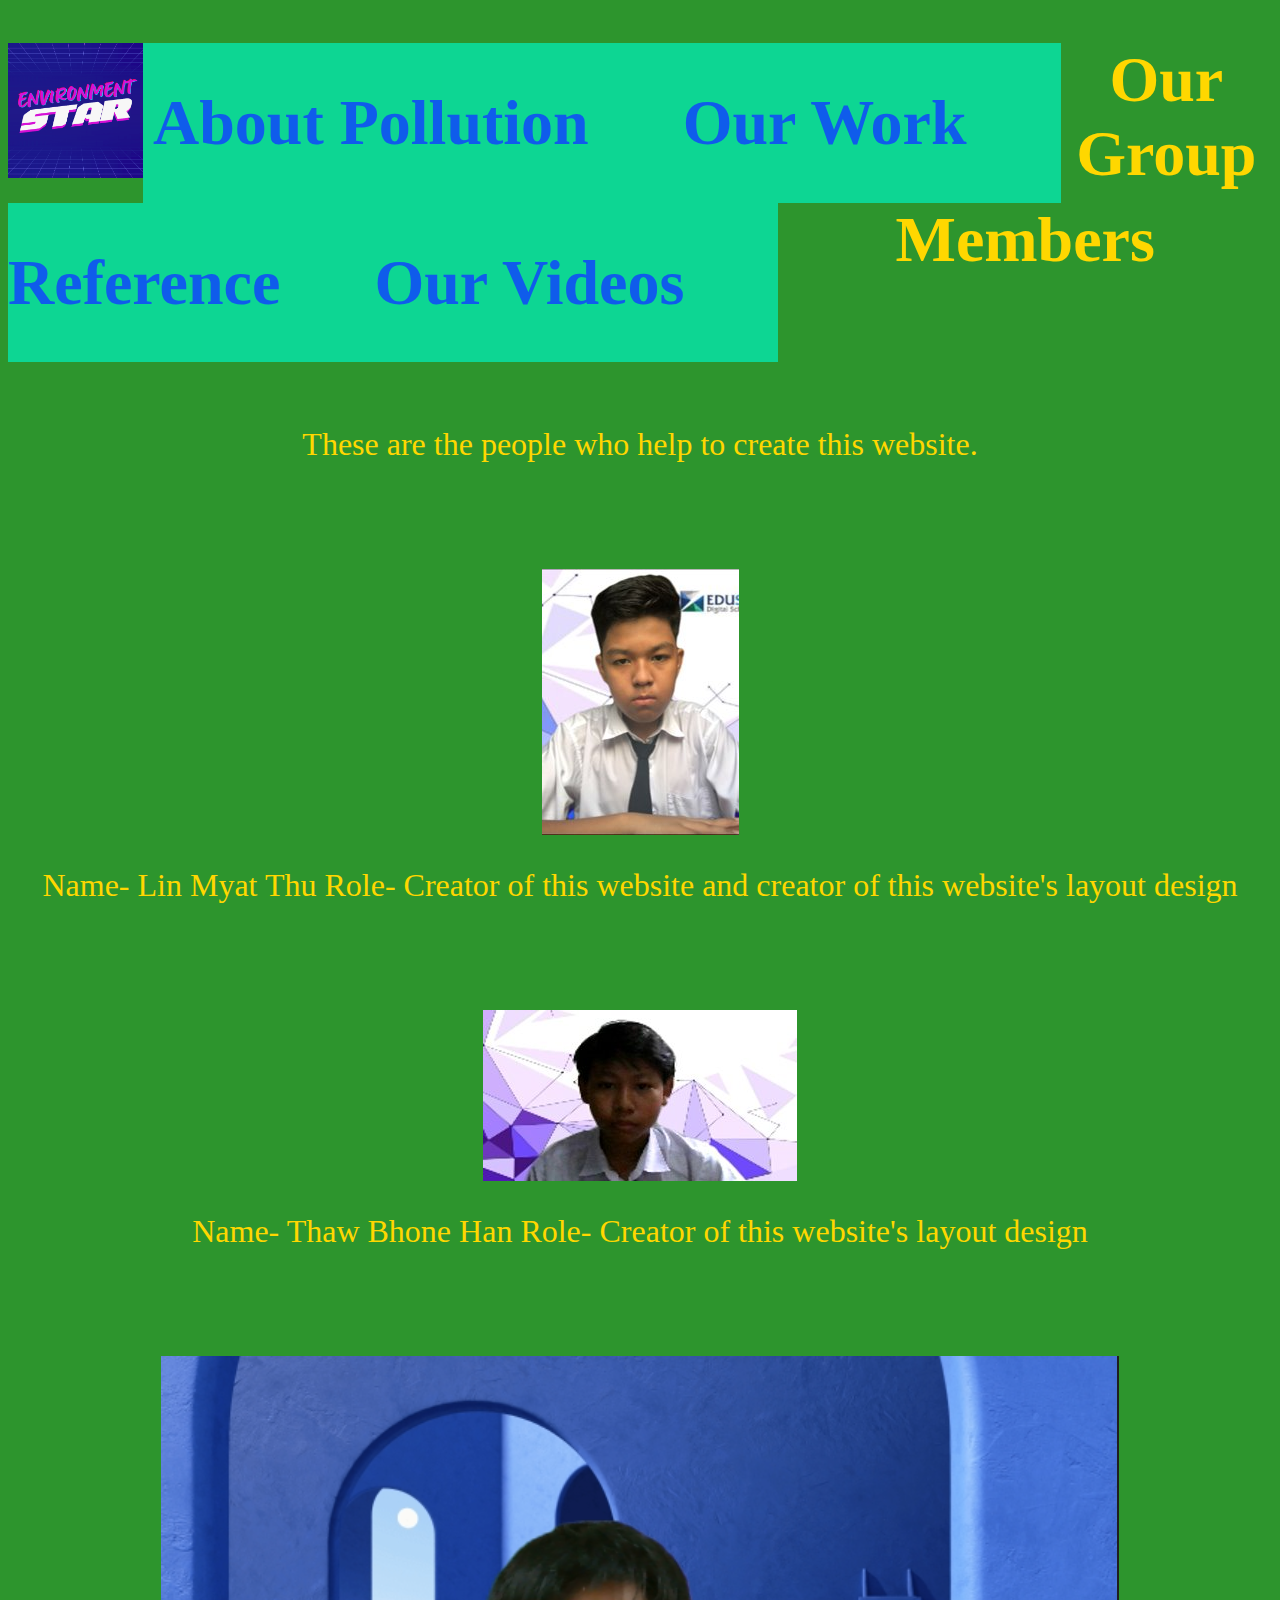
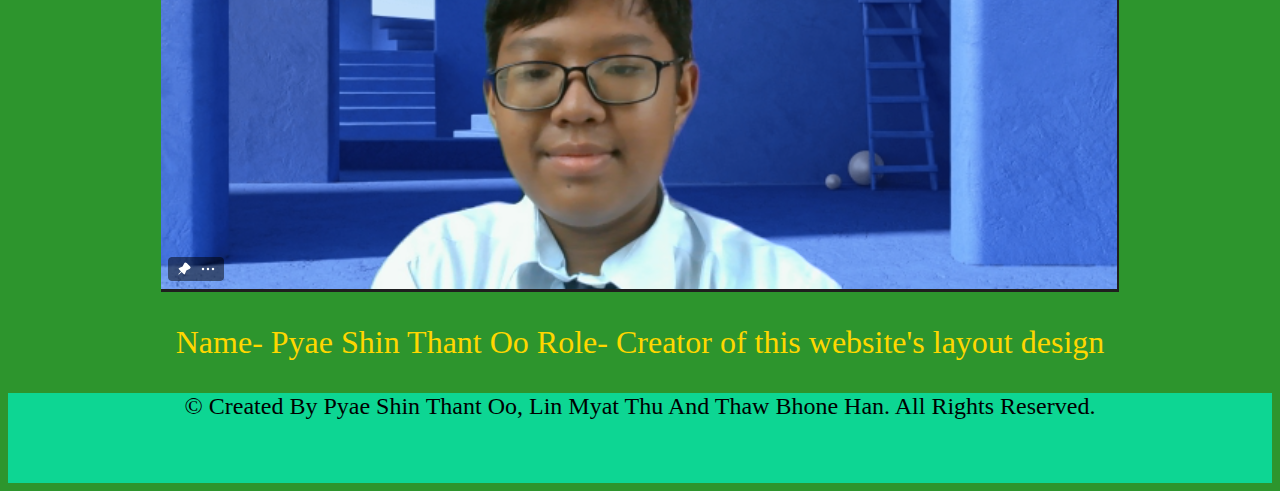
<file: aboutus.html>
<!DOCTYPE html>
<html lang="en">
<head>
    <meta charset="UTF-8">
    <meta name="viewport" content="width=device-width, initial-scale=1.0">
    <title>About Us</title>
    <link rel="stylesheet" href="aboutus.css">
    <link rel="shortcut icon" href="Group Layout Profile.png" type="image/x-icon">
</head>
<body style="background-color: rgb(45, 149, 45);">
        <!--Start of Header-->
        <header class="header1">
            <img class="image1" src="Group Layout Profile.png" alt="profile">
         
            <nav class="nav1">
            <h1>
             <a href="index.html">About Pollution</a>
            </h1>
            </nav>
         
            <nav class="nav2">
             <h1>
                 <a href="ourwork.html">Our Work</a>
             </h1>
            </nav>
         
            <nav class="nav3">
             <h1>
                 <a href="reference.html">Reference</a>
             </h1>
            </nav>
         
            <nav class="nav4">
             <h1>
               <a href="ourvideos.html">Our Videos</a> 
             </h1>
            </nav>
            </header>
            <!--End of Header-->

            <!--Start of Section-->
            <div class="div1">
                <h1 style="text-align: center;">Our Group Members</h1>
                <br><br>
                <p style="text-align: center;">These are the people who help to create this website.</p>
                <br><br>
                <img style="display: block;margin-left: auto;margin-right: auto;" src="Lin Myat Thu.png" alt="lmt">
                <p style="text-align: center;">
                    Name- Lin Myat Thu
                    Role- Creator of this website and creator of this website's layout design
                </p>
                <br><br>
                <img style="display: block;margin-left: auto;margin-right: auto;" src="Thaw Bhone Han.png" alt="tbh">
                <p style="text-align: center;">
                    Name- Thaw Bhone Han
                    Role- Creator of this website's layout design
                </p>
                <br><br>
                <img style="display: block;margin-left: auto;margin-right: auto;" src="Pyae Shin Thant Oo.png" alt="psto">
                <p style="text-align: center;">
                    Name- Pyae Shin Thant Oo
                    Role- Creator of this website's layout design
                </p>
            </div>
            <!--Start of Section-->

               <!--Start of Footer-->

   <footer class="footer1">

    <p>
     &copy; Created By Pyae Shin Thant Oo, Lin Myat Thu And Thaw Bhone Han. All Rights Reserved.
    </p>
    </footer>
 
    <!--End of Footer-->
</body>
</html>
</file>
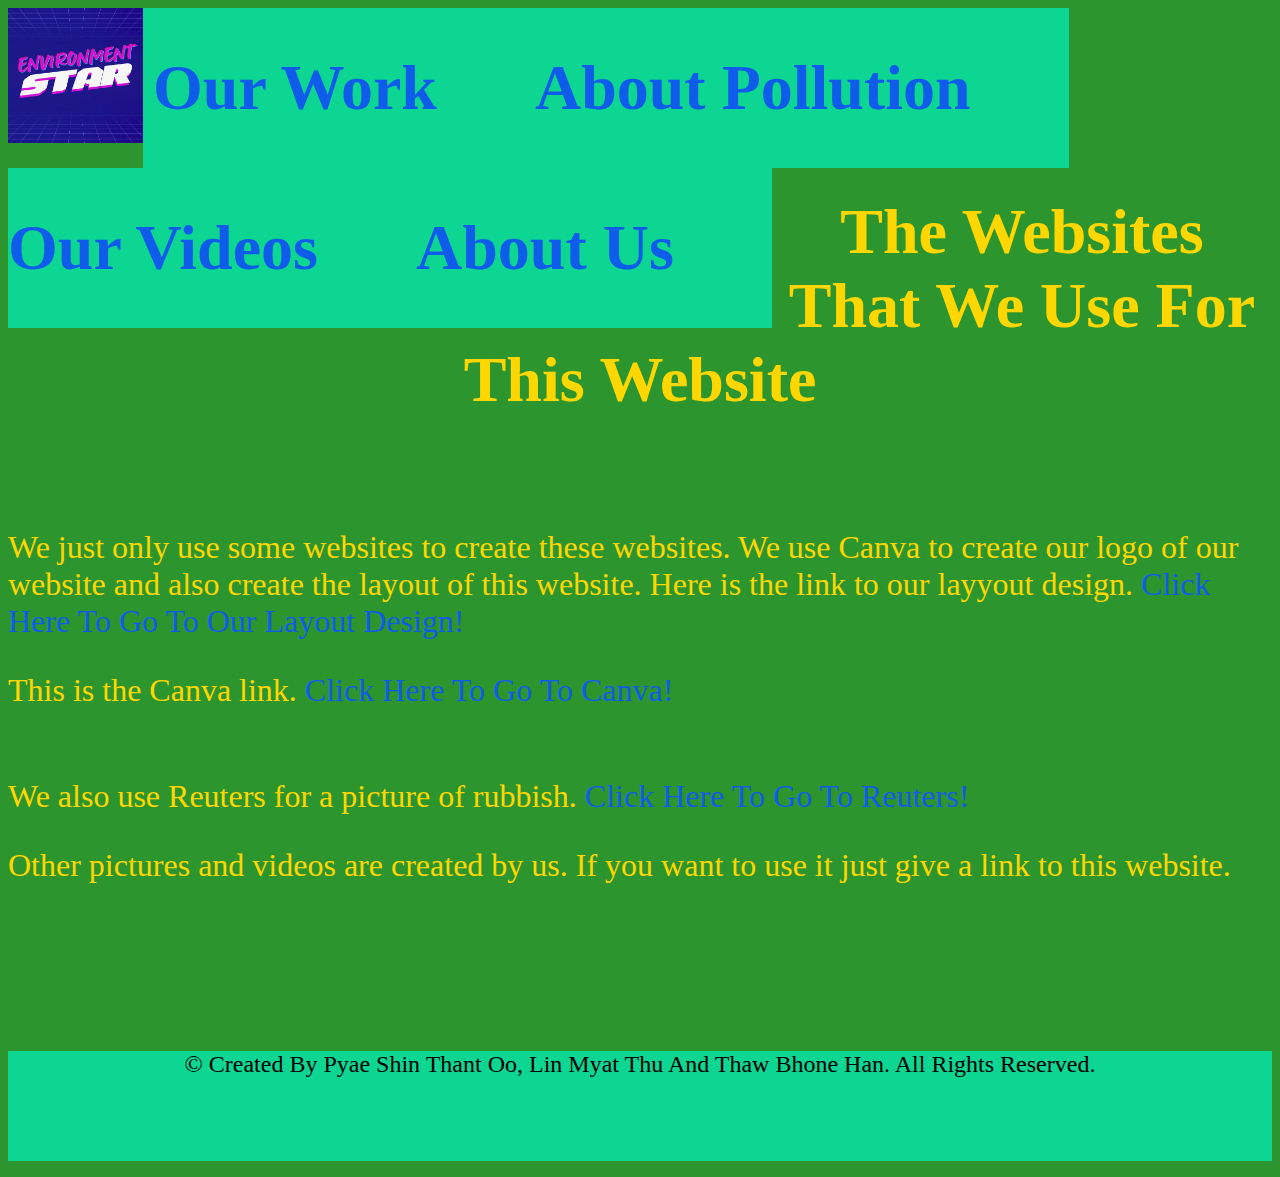
<file: reference.html>
<!DOCTYPE html>
<html lang="en">
<head>
    <meta charset="UTF-8">
    <meta name="viewport" content="width=device-width, initial-scale=1.0">
    <title>Reference</title>
    <link rel="shortcut icon" href="Group Layout Profile.png" type="image/x-icon">
    <link rel="stylesheet" href="reference.css">
</head>
<body style="background-color: rgb(45, 149, 45);">
       <!--Start of Header-->
       <header class="header1">
        <img class="image1" src="Group Layout Profile.png" alt="profile">
     
        <nav class="nav1">
        <h1>
         <a href="ourwork.html">Our Work</a>
        </h1>
        </nav>
     
        <nav class="nav2">
         <h1>
             <a href="index.html">About Pollution</a>
         </h1>
        </nav>
     
        <nav class="nav3">
         <h1>
             <a href="ourvideos.html">Our Videos</a>
         </h1>
        </nav>
     
        <nav class="nav4">
         <h1>
           <a href="aboutus.html">About Us</a> 
         </h1>
        </nav>
        </header>
        <!--End of Header-->
     <br><br><br><br><br><br><br><br>
     <!--Start of Section-->
     <nav class="div1">
     <h1 style="text-align: center;">The Websites That We Use For This Website</h1>
     <br>
     <p>
        We just only use some websites to create these websites. We use Canva to create our logo of our website and also create the layout of this website. Here is the link to our layyout design. <a href="https://www.canva.com/design/DAFrNEPuRtM/8EeaLxM9NUmZbBeJ46RSbQ/edit?utm_content=DAFrNEPuRtM&utm_campaign=designshare&utm_medium=link2&utm_source=sharebutton">Click Here To Go To Our Layout Design!</a>
        <br>
        <p>This is the Canva link. <a href="https://www.canva.com/">Click Here To Go To Canva!</a></p>
        <br>
        We also use Reuters for a picture of rubbish. <a href="https://www.reuters.com/business/environment/pollution-causing-more-deaths-than-covid-action-needed-says-un-expert-2022-02-15/">Click Here To Go To Reuters! </a>
        <br>
        <p>Other pictures and videos are created by us. If you want to use it just give a link to this website. </p>
        <br><br><br>
        <!--End of Section-->
    </nav>
        <!--Start of Footer-->

        <footer class="footer1">

            <p>
             &copy; Created By Pyae Shin Thant Oo, Lin Myat Thu And Thaw Bhone Han. All Rights Reserved.
            </p>
            </footer>
         
            <!--End of Footer-->
     </p>
     
     

















</body>
</html>
</file>
<file: aboutus.css>
.image1{
    height: 135px;
    width: 135px;
    float: left;
    }
    .nav1{
        float: left;
        padding-left: 10px;
        font-size: xx-large;
        background-color: rgb(13, 214, 147);
        padding-right: 94px;
    }
    .nav2{
        float: left;
        font-size: xx-large;
        background-color: rgb(13, 214, 147);
        padding-right: 94px;
    }
    .nav3{
        float: left;
        font-size: xx-large;
        background-color: rgb(13, 214, 147);
        padding-right: 94px;
    }
    .nav4{
        float: left;
        font-size: xx-large;
        background-color: rgb(13, 214, 147);
        padding-right: 94px;
    }
    a:active{
        color: gold;
        background-color: transparent;
        text-decoration: none;
    }
    a:visited{
        color: rgb(21, 67, 217);
        background-color: transparent;
        text-decoration: none;
    }
    a:hover{
        color: blueviolet;
        background-color: transparent;
        text-decoration: none;
    }
    a:link{
        color: rgb(15, 92, 235);
        background-color: transparent;
        text-decoration: none;
    }
    .div1{
        font-size: xx-large;
        color: gold;
    }
    .footer1{
        background-color: rgb(13, 214, 147);
        height: 90px;
        width: 100%;
        text-align: center;
        font-size: 150%;
    }
</file>
<file: reference.css>
.image1{
    height: 135px;
    width: 135px;
    float: left;
    }
    .nav1{
        float: left;
        padding-left: 10px;
        font-size: xx-large;
        background-color: rgb(13, 214, 147);
        padding-right: 98px;
    }
    .nav2{
        float: left;
        font-size: xx-large;
        background-color: rgb(13, 214, 147);
        padding-right: 98px;
    }
    .nav3{
        float: left;
        font-size: xx-large;
        background-color: rgb(13, 214, 147);
        padding-right: 98px;
    }
    .nav4{
        float: left;
        font-size: xx-large;
        background-color: rgb(13, 214, 147);
        padding-right: 98px;
    }
    a:active{
        color: gold;
        background-color: transparent;
        text-decoration: none;
    }
    a:visited{
        color: rgb(21, 67, 217);
        background-color: transparent;
        text-decoration: none;
    }
    a:hover{
        color: blueviolet;
        background-color: transparent;
        text-decoration: none;
    }
    a:link{
        color: rgb(15, 92, 235);
        background-color: transparent;
        text-decoration: none;
    }
    .div1{
        font-size: xx-large;
        color: gold;
    }
    .footer1{
        background-color: rgb(13, 214, 147);
        height: 110px;
        width: 100%;
        text-align: center;
        font-size: 150%;
    }
</file>
